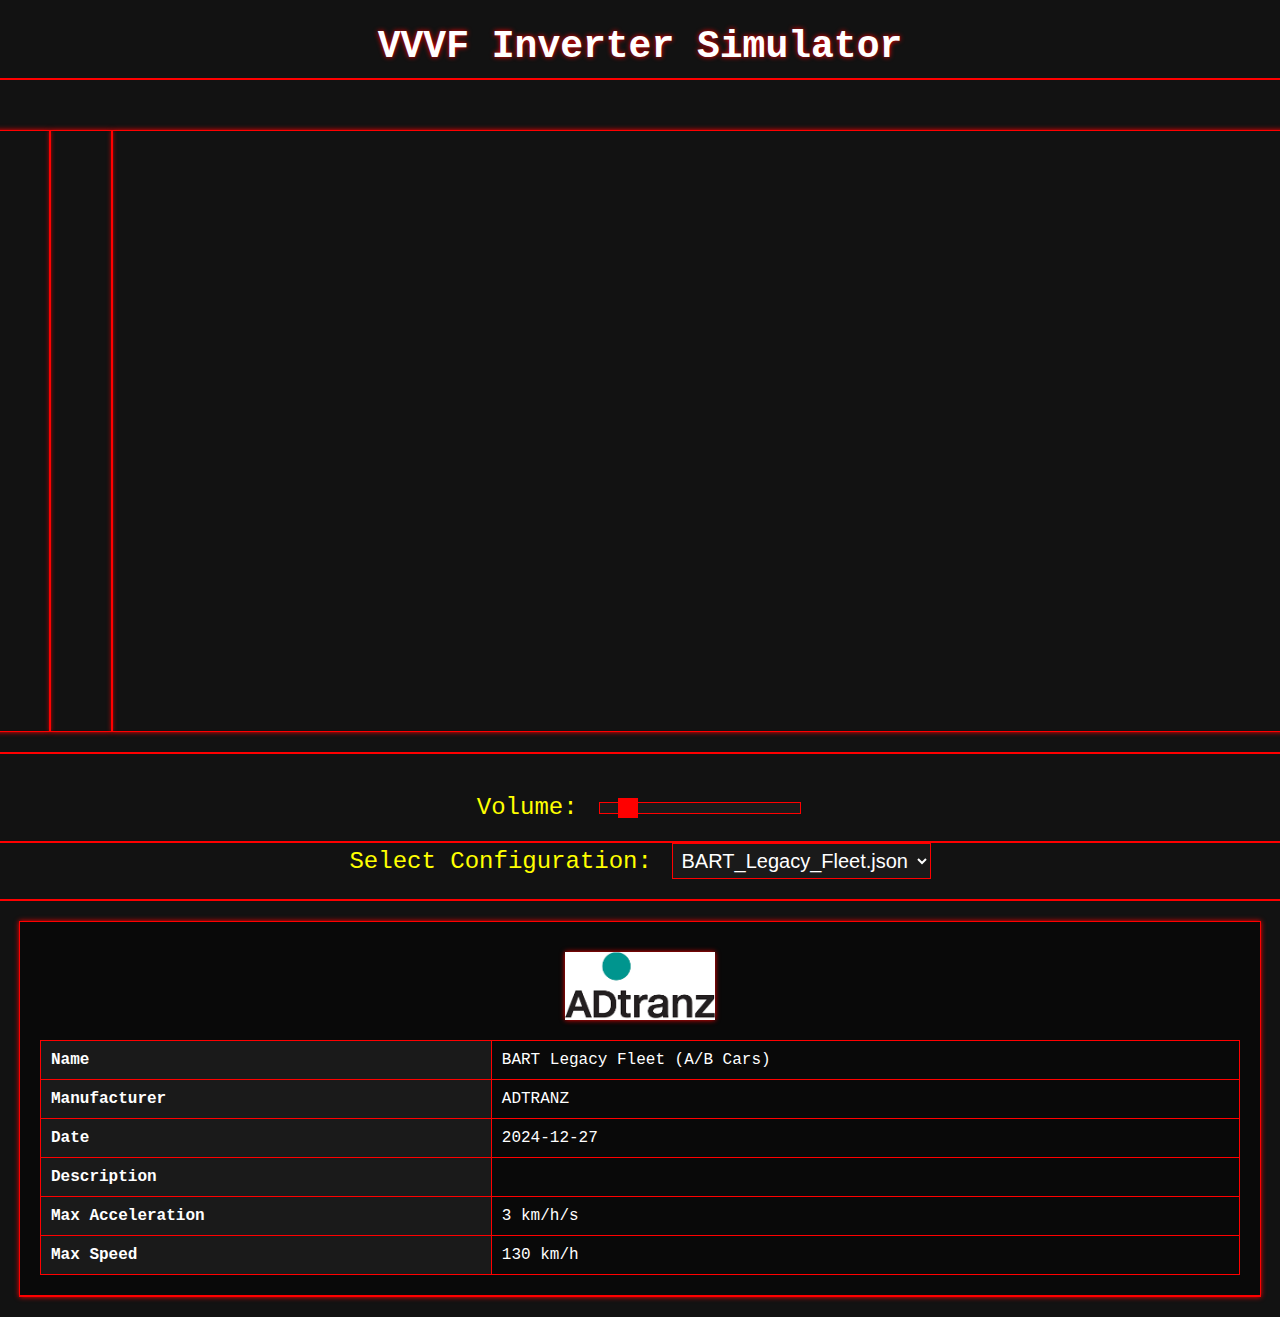
<file: index.html>
<!-- index.html -->
<!DOCTYPE html>
<html lang="en">
<head>
    <meta charset="UTF-8">
    <meta name="viewport" content="width=device-width, initial-scale=1.0">
    <title>VVVF Inverter Simulator</title>
    <link rel="stylesheet" href="styles.css">
</head>
<body>
    <h1>VVVF Inverter Simulator</h1>
    <div class="container">
        <div class="controls-container">
            <div class="buttons-column">
                <button id="p3" onclick="setPower(3)">P3</button>
                <button id="p2" onclick="setPower(2)">P2</button>
                <button id="p1" onclick="setPower(1)">P1</button>
                <button id="n" onclick="setNeutral()">N</button>
                <button id="b1" onclick="setBraking(1)">B1</button>
                <button id="b2" onclick="setBraking(2)">B2</button>
                <button id="b3" onclick="setBraking(3)">B3</button>
                <button id="b4" onclick="setBraking(4)">B4</button>
                <button id="b5" onclick="setBraking(5)">B5</button>
            </div>
            
            <div class="speedometer-container">
                <canvas id="speedometer" width="60" height="600"></canvas>
            </div>

            <div class="speedometer-container">
                <canvas id="tractiveEffort" width="60" height="600"></canvas>
            </div>

            <canvas id="oscilloscope" width="1200" height="600"></canvas>
        </div>
        <div class="volume-slider">
            <label for="volumeSlider">Volume:</label>
            <input type="range" id="volumeSlider" min="0" max="1" step="0.01" value="0.1">
        </div>
        <div class="config-selector">
            <label for="configDropdown">Select Configuration:</label>
            <select id="configDropdown"></select>
        </div>
        <div class="config-stats">
            <img id="manufacturerLogo" src="" alt="Manufacturer Logo">
            <table>
                <tr>
                    <th>Name</th>
                    <td id="configName"></td>
                </tr>
                <tr>
                    <th>Manufacturer</th>
                    <td id="configManufacturer"></td>
                </tr>
                <tr>
                    <th>Date</th>
                    <td id="configDate"></td>
                </tr>
                <tr>
                    <th>Description</th>
                    <td id="configDescription"></td>
                </tr>
                <tr>
                    <th>Max Acceleration</th>
                    <td id="configMaxAcceleration"></td>
                </tr>
                <tr>
                    <th>Max Speed</th>
                    <td id="configMaxSpeed"></td>
                </tr>
            </table>
        </div>
    </div>
    <script type="module" src="main.js"></script>
</body>
</html>
</file>
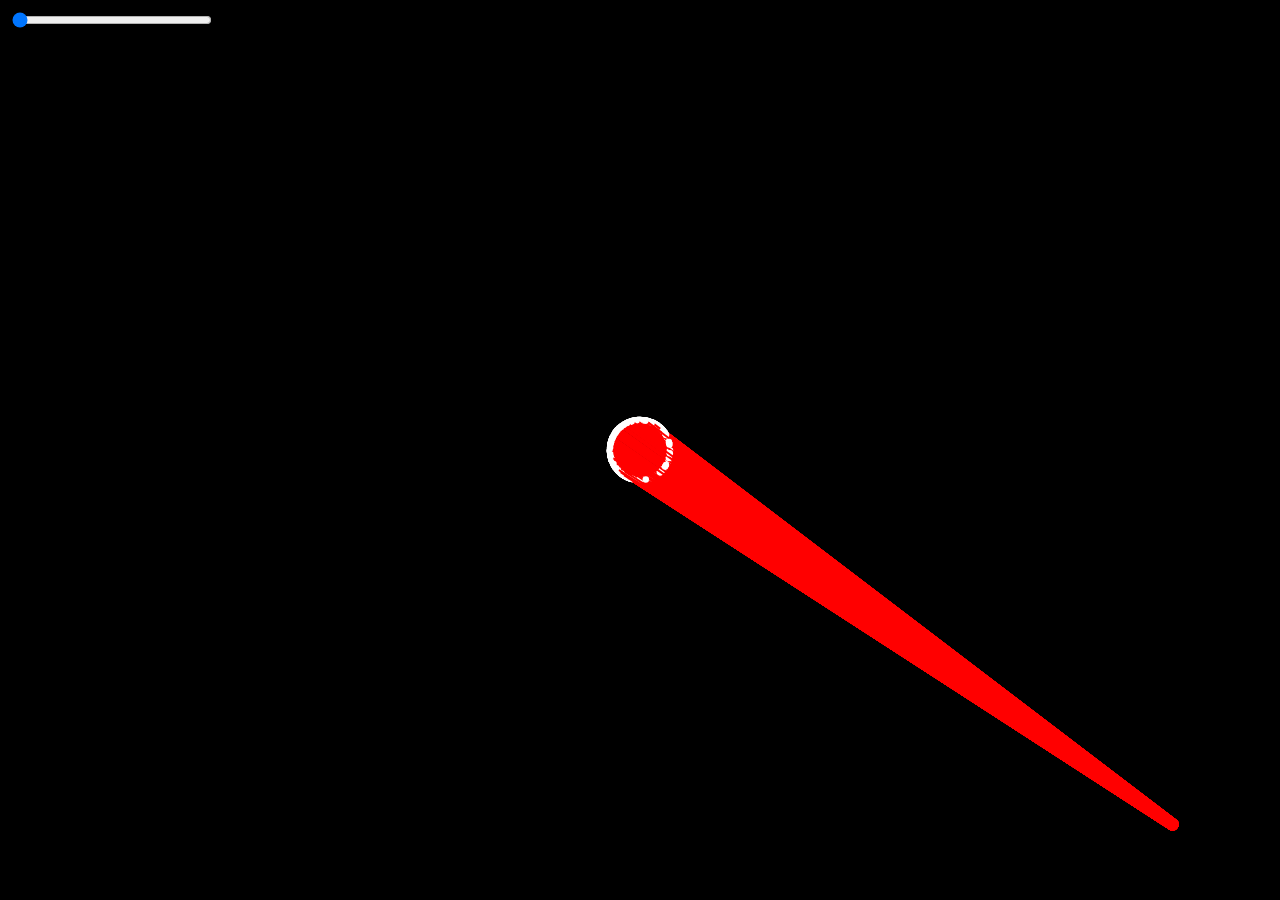
<file: Tests/BkgMovement/index.html>
<!DOCTYPE html>
<html lang="en">
<head>
    <meta charset="UTF-8">
    <title>Star Wars Hyperspace Effect</title>
    <style>
        body, html {
            margin: 0;
            padding: 0;
            overflow: hidden;
            background-color: black;
        }
        canvas {
            display: block;
        }
        #speedSlider {
            position: fixed;
            top: 10px;
            left: 10px;
            width: 200px;
        }
    </style>
</head>
<body>

<input type="range" min="0" max="10" value="0" step="0.1" id="speedSlider">

<canvas id="hyperspaceCanvas"></canvas>

<script src="hyperspace.js"></script>

</body>
</html>
</file>
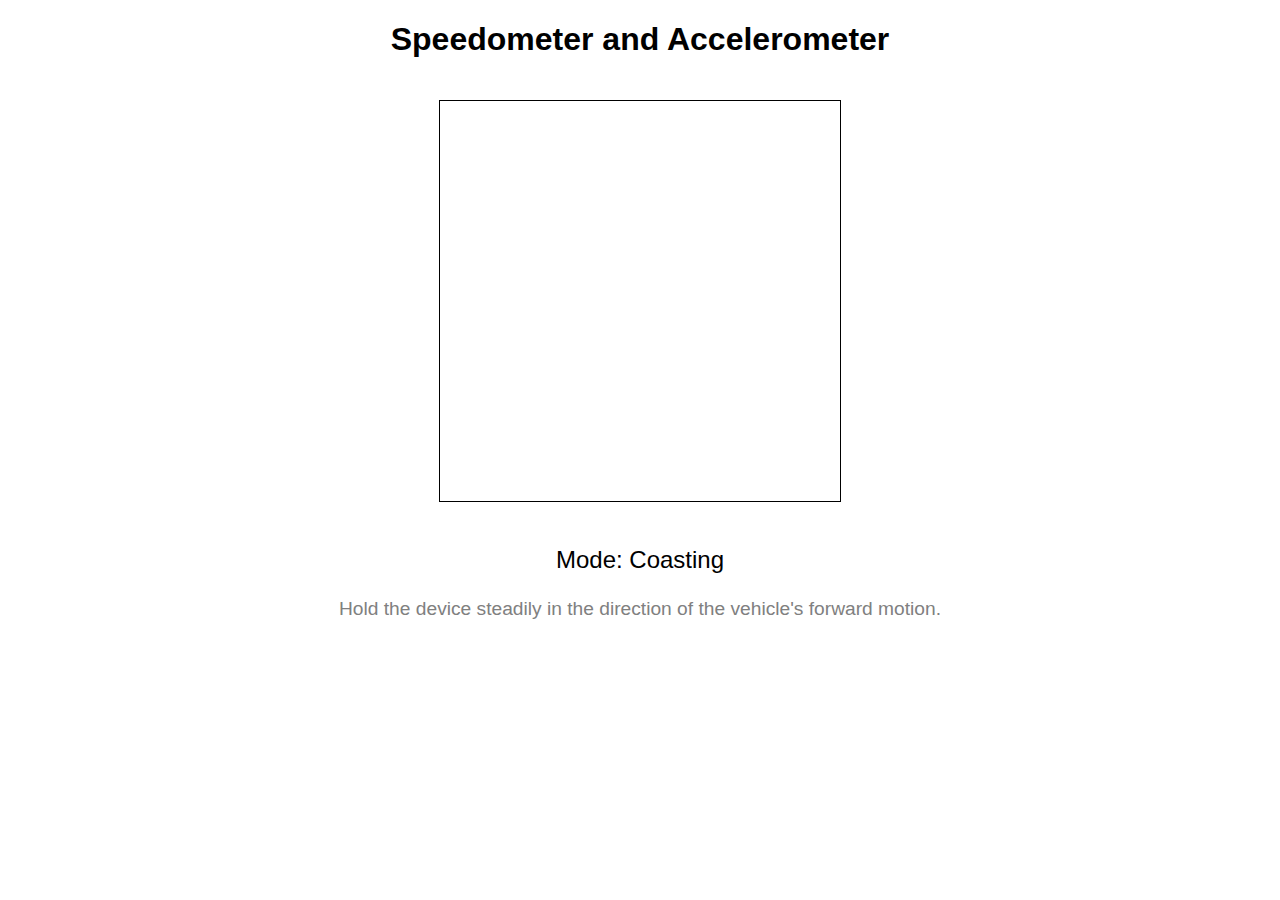
<file: Tests/MobileRTVersion/index.html>
<!DOCTYPE html>
<html lang="en">
<head>
    <meta charset="UTF-8">
    <title>Speedometer and Accelerometer</title>
    <link rel="stylesheet" href="styles.css">
</head>
<body>
    <h1>Speedometer and Accelerometer</h1>
    <canvas id="speedometerCanvas" width="400" height="400"></canvas>
    <p id="modeDisplay">Mode: Coasting</p>
    <p id="instructions">Hold the device steadily in the direction of the vehicle's forward motion.</p>
    <script src="script.js"></script>
</body>
</html>
</file>
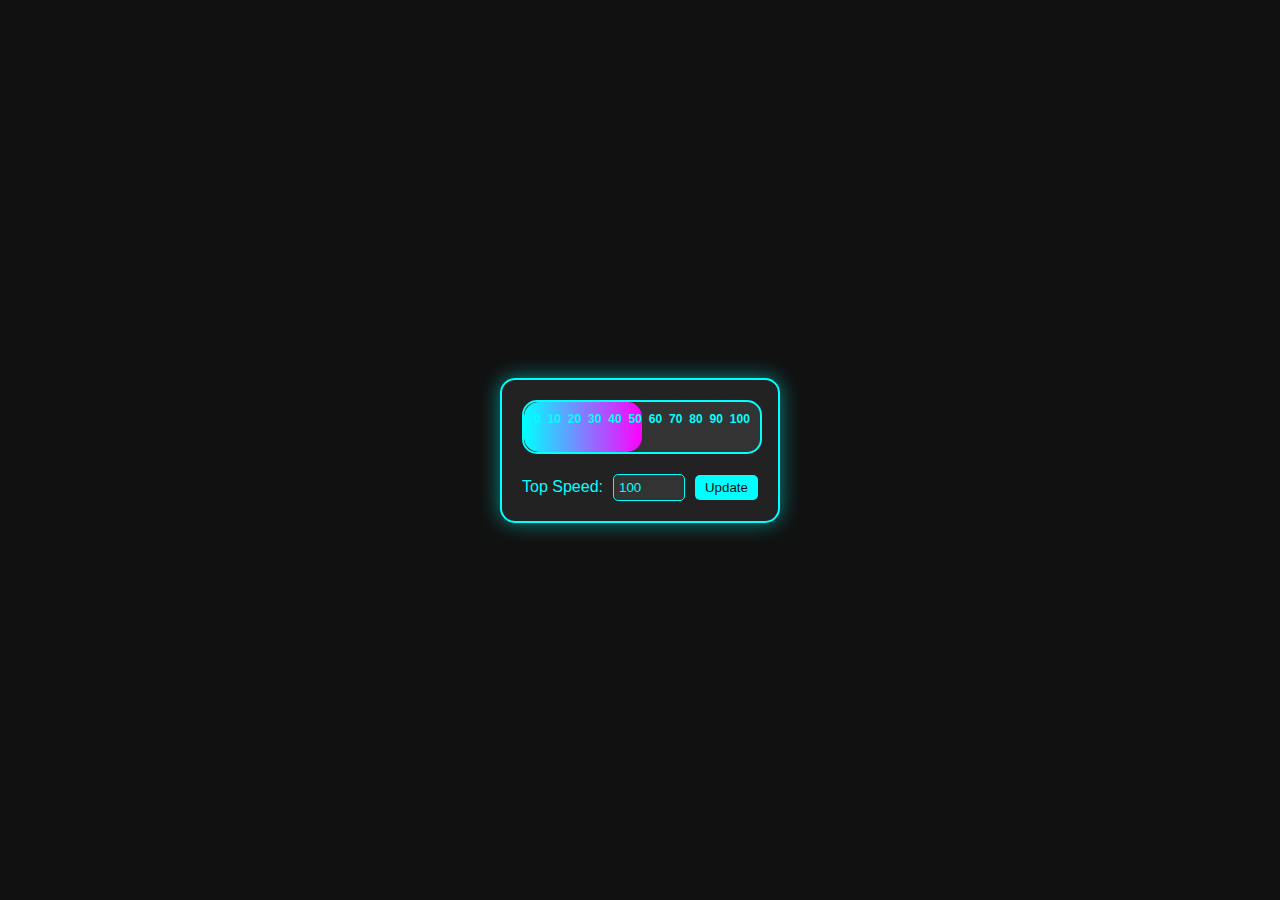
<file: Tests/Speedometer/index.html>
<!DOCTYPE html>
<html lang="en">
<head>
    <meta charset="UTF-8">
    <meta name="viewport" content="width=device-width, initial-scale=1.0">
    <title>Cyberpunk Speedometer</title>
    <link rel="stylesheet" href="style.css">
</head>
<body>
    <div class="speedometer-container">
        <div class="speedometer">
            <div class="speedometer-bar" id="speedometer-bar"></div>
            <div class="speedometer-graduations" id="speedometer-graduations"></div>
        </div>
        <div class="controls">
            <label for="top-speed">Top Speed:</label>
            <input type="number" id="top-speed" min="1" value="100">
            <button onclick="updateSpeedometer()">Update</button>
        </div>
    </div>

    <script src="script.js"></script>
</body>
</html>
</file>
<file: styles.css>
/* styles.css */
body {
    font-family: 'Courier New', Courier, monospace;
    text-align: center;
    background-color: #121212;
    color: #ffffff;
    margin: 0;
    padding: 0;
    overflow-x: hidden;
}

.container {
    margin-top: 50px;
    display: flex;
    flex-direction: column;
    align-items: center;
}

h1 {
    font-size: 38px;
    text-shadow: 0 0 5px #ff0000;
    margin-bottom: 20px;
    border-bottom: 2px solid #ff0000;
    padding-bottom: 10px;
    width: 100%;
}

.config-selector {
    margin-bottom: 20px;
    width: 100%;
    border-bottom: 2px solid #ff0000;
    padding-bottom: 20px;
}

.config-selector label {
    font-size: 24px;
    margin-right: 10px;
    color: #ffff00;
}

.config-selector select {
    font-size: 20px;
    padding: 5px;
    background-color: #1a1a1a;
    color: #ffffff;
    border: 1px solid #ff0000;
    border-radius: 0; /* Square corners */
}

.config-stats {
    width: 1200px; /* Same width as the oscilloscope */
    display: flex;
    flex-direction: column;
    align-items: center;
    margin-bottom: 20px;
    padding: 20px;
    background-color: rgba(0, 0, 0, 0.5);
    border: 1px solid #ff0000;
    border-radius: 0; /* Square corners */
    box-shadow: 0 0 5px #ff0000;
    border-bottom: 2px solid #ff0000;
    padding-bottom: 20px;
}

.config-stats table {
    width: 100%;
    border-collapse: collapse;
    margin-top: 10px;
}

.config-stats th, .config-stats td {
    padding: 10px;
    border: 1px solid #ff0000;
    text-align: left;
    color: #ffffff;
}

.config-stats th {
    background-color: #1a1a1a;
}

.config-stats img {
    max-width: 150px;
    margin: 10px;
    border-radius: 0; /* Square corners */
    box-shadow: 0 0 5px #ff0000;
    background-color: white; /* White background for the image */
}

.controls-container {
    display: flex;
    justify-content: center;
    align-items: center;
    margin-bottom: 20px;
    border-bottom: 2px solid #ff0000;
    padding-bottom: 20px;
    width: 100%;
}

.speedometer-container {
    display: flex;
    flex-direction: column;
    align-items: center;
    margin-right: 0px;
    border: 0px solid #ffffff;
}

.speedometer-digital {
    margin-top: 10px;
    font-size: 20px; /* Smaller font size */
    text-shadow: 0 0 5px #ff0000;
    color: #ffff00;
}

.buttons-column {
    display: flex;
    flex-direction: column;
    margin-right: 20px;
    border: 1px solid #ff0000;
    border-radius: 0; /* Square corners */
    overflow: hidden;
}

.buttons-column button {
    margin: 0;
    padding: 15px 20px; /* Wider buttons */
    background-color: #1a1a1a;
    color: #ffffff;
    border: none;
    border-bottom: 1px solid #ff0000; /* Separator between buttons */
    cursor: pointer;
    transition: background-color 0.3s, color 0.3s;
    font-size: 18px;
    border-radius: 0; /* Square corners */
}

.buttons-column button:last-child {
    border-bottom: none; /* Remove separator for the last button */
}

.buttons-column button:hover {
    background-color: #ff0000;
    color: #1a1a1a;
}

.buttons-column button.active-power,
.buttons-column button.active-power-prev {
    background-color: #00ffff;
    color: #000000;
}

.buttons-column button.active-neutral {
    background-color: #28A745;
    color: #ffffff;
}

.buttons-column button.active-braking,
.buttons-column button.active-braking-prev {
    background-color: #FFC107;
    color: #1a1a1a;
}

canvas {
    border: 1px solid #ff0000;
    border-radius: 0; /* Square corners */
    box-shadow: 0 0 5px #ff0000;
}


.volume-slider {
    margin-top: 20px;
    border-bottom: 2px solid #ff0000;
    padding-bottom: 20px;
    width: 100%;
}

.volume-slider label {
    font-size: 24px;
    margin-right: 10px;
    color: #ffff00;
}

.volume-slider input[type="range"] {
    width: 200px;
    background-color: #1a1a1a;
    border: 1px solid #ff0000;
    border-radius: 0; /* Square corners */
    outline: none;
    appearance: none;
    height: 10px;
}

.volume-slider input[type="range"]::-webkit-slider-thumb {
    appearance: none;
    width: 20px;
    height: 20px;
    background-color: #ff0000;
    border-radius: 0; /* Square corners */
    cursor: pointer;
}

.volume-slider input[type="range"]::-moz-range-thumb {
    width: 20px;
    height: 20px;
    background-color: #ff0000;
    border-radius: 0; /* Square corners */
    cursor: pointer;
}
</file>
<file: Tests/MobileRTVersion/styles.css>
body {
    font-family: Arial, sans-serif;
    text-align: center;
}

#speedometerCanvas {
    border: 1px solid #000;
    margin: 20px auto;
}

#modeDisplay {
    font-size: 1.5em;
    margin-top: 20px;
}

#instructions {
    font-size: 1.2em;
    color: gray;
}
</file>
<file: Tests/Speedometer/style.css>
body {
    background-color: #111;
    color: #0ff;
    font-family: 'Arial', sans-serif;
    display: flex;
    justify-content: center;
    align-items: center;
    height: 100vh;
    margin: 0;
}

.speedometer-container {
    background: #222;
    padding: 20px;
    border-radius: 15px;
    box-shadow: 0 0 20px rgba(0, 255, 255, 0.5);
    border: 2px solid #0ff;
    position: relative;
    overflow: hidden;
}

.speedometer {
    width: 100%;
    height: 50px;
    background: #333;
    border-radius: 15px;
    position: relative;
    overflow: hidden;
    border: 2px solid #0ff;
}

.speedometer-bar {
    height: 100%;
    background: linear-gradient(to right, #0ff, #f0f);
    border-radius: 15px;
    transition: width 0.5s;
}

.speedometer-graduations {
    position: absolute;
    top: 0;
    left: 0;
    width: 100%;
    height: 100%;
    display: flex;
    justify-content: space-between;
    padding: 0 10px;
    box-sizing: border-box;
}

.speedometer-graduations span {
    color: #0ff;
    font-size: 12px;
    font-weight: bold;
    transform: translateY(10px);
}

.controls {
    margin-top: 20px;
    display: flex;
    justify-content: center;
    align-items: center;
}

.controls label {
    margin-right: 10px;
}

.controls input {
    width: 60px;
    margin-right: 10px;
    background: #333;
    color: #0ff;
    border: 1px solid #0ff;
    border-radius: 5px;
    padding: 5px;
}

.controls button {
    background: #0ff;
    color: #111;
    border: none;
    padding: 5px 10px;
    border-radius: 5px;
    cursor: pointer;
    transition: background 0.3s;
}

.controls button:hover {
    background: #f0f;
}
</file>
